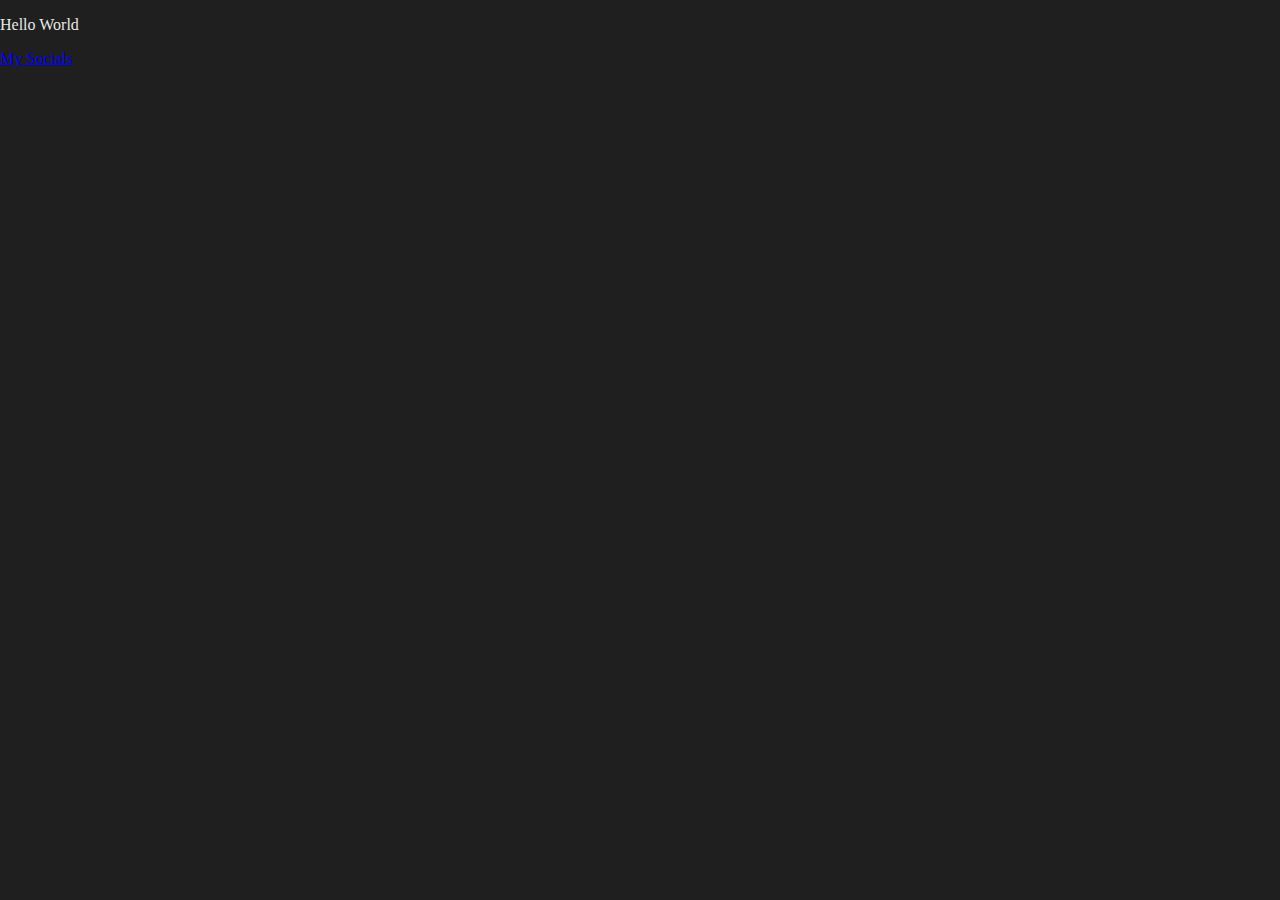
<file: home/index.html>
<!DOCTYPE html>
<html>
  <head>
    <meta charset="utf-8">
    <meta name="viewport" content="width=device-width">
    <link href="/css/headerBar.css" rel="stylesheet" type="text/css" />
    <link href="/css/home.css" rel="stylesheet" type="text/css" />
  </head>
  <body>
    <p>Hello World</p>
    <a href="/socials">My Socials</a>
  </body>
</html>
</file>
<file: css/headerBar.css>
.headerBar {
  background: rgb(32, 64, 128);
  margin: 0;
  padding: 0;
}
</file>
<file: css/home.css>
body {
  color: rgb(232, 232, 232);
  background-color: rgb(31, 31, 31);
  padding: 0px;
  margin: 0px;
}
html {
  padding: 0px;
  margin: 0px;
}
</file>
